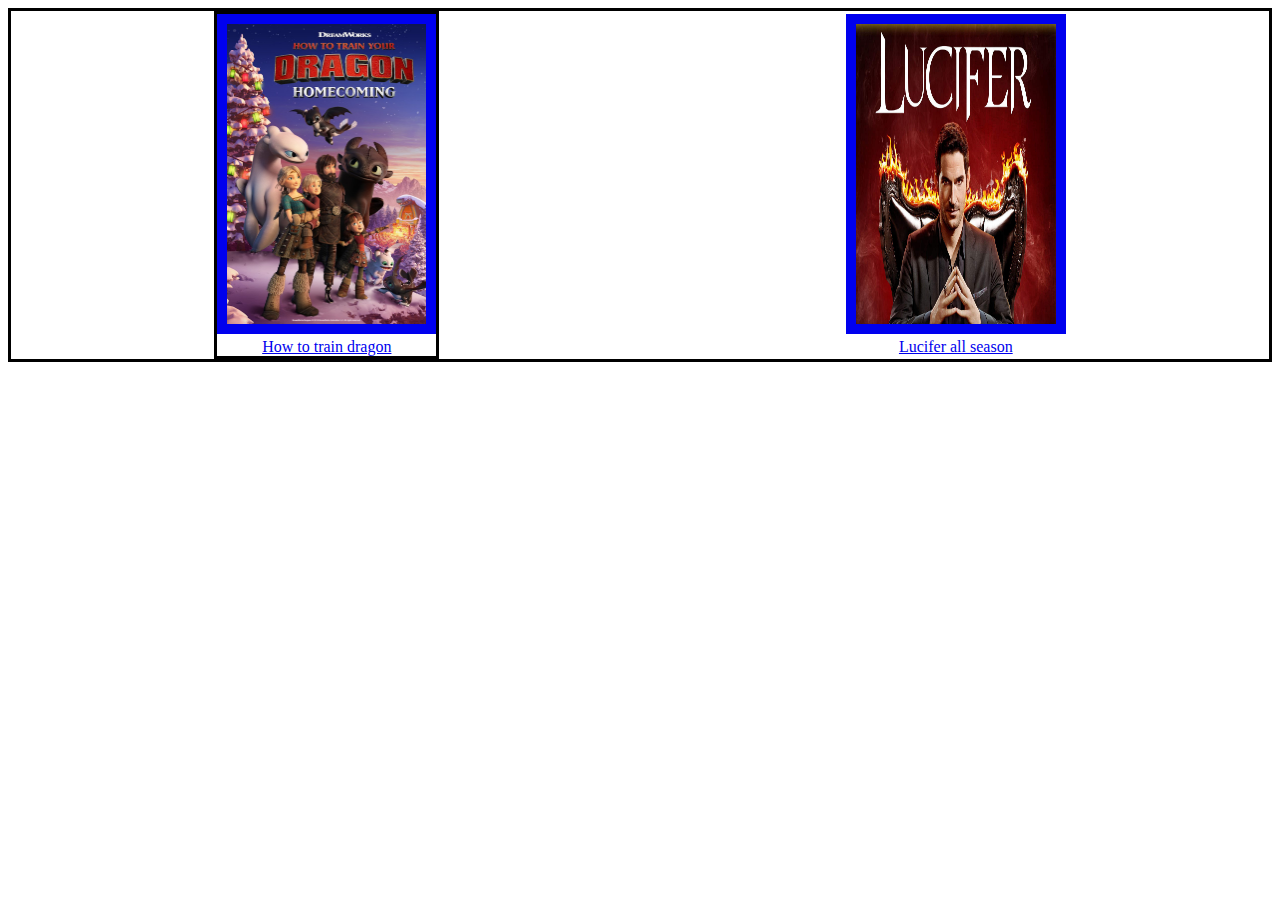
<file: index.html>
<!DOCTYPE html>

<html>
    <link rel="stylesheet" type="text/css" href="style.css"/>

       <head>
        <title>Movies By Om</title>

    </head>

    
</html>


<body>

    <div class="grid">
        <div class="dragon" >

            <a href="/dragon.html"><img src="images/dragon.jpg"  height="300">
            <br>How to train dragon</a>  
</div>


<div class="lucifer" >

    <a href="/lucifer.html"><img src="images/Lucifer.jpg"  height="300" width="200" > 
    <br>Lucifer all season</a>
</div>
</div>

</body>
</file>
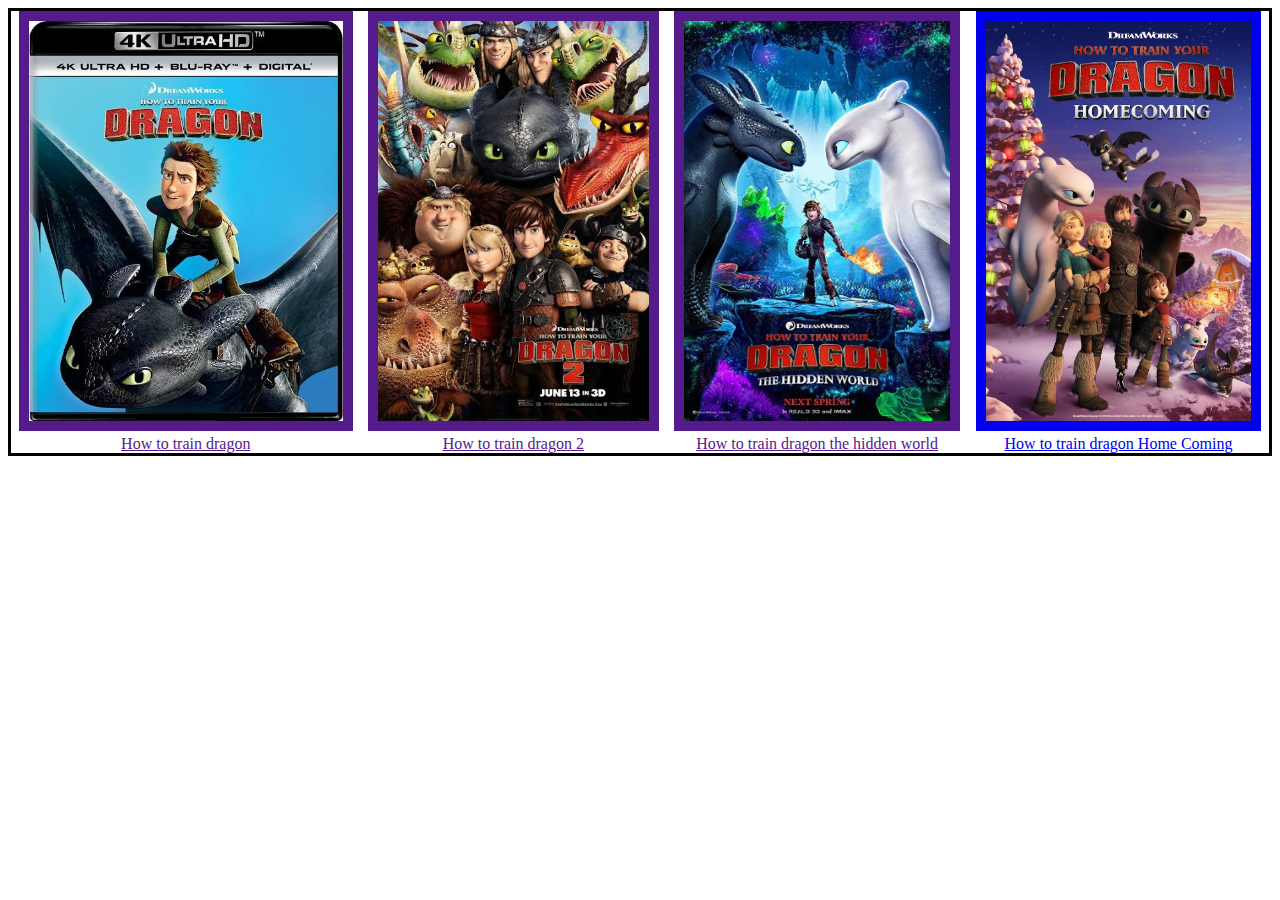
<file: dragon.html>
<!DOCTYPE html>
<html lang="en">
    
    <link rel="stylesheet" type="text/css" href="style.css"/>


<head>
    <meta charset="UTF-8">
    <meta http-equiv="X-UA-Compatible" content="IE=edge">
    <meta name="viewport" content="width=device-width, initial-scale=1.0">
    <title>Dragon</title>
</head>
<body>
    
    <div class="dragon" >

        <a href=""  ><img src="/images/dragon1.jpg" height="400"><br>How to train dragon</a>

        <a href=""  ><img src="/images/dragon2.jpg" height="400"><br>How to train dragon 2</a>

        <a href=""  ><img src="/images/dragon hidden world.jpg" height="400"><br>How to train dragon the hidden world</a>
        

        <a href="https://firebasestorage.googleapis.com/v0/b/movies-cfa76.appspot.com/o/How.To.Train.Your.Dragon.Homecoming.2019.1080p.WEBRip.x264.AAC5.1-%5BYTS.MX%5D.mp4?alt=media&token=01190e2f-1208-485c-8029-fe4799578e98" target="_blank"><img src="/images/dragon.jpg"  height=400"><br>How to train dragon Home Coming</a>
        

       
    
    
</div>


</body>
</html>
</file>
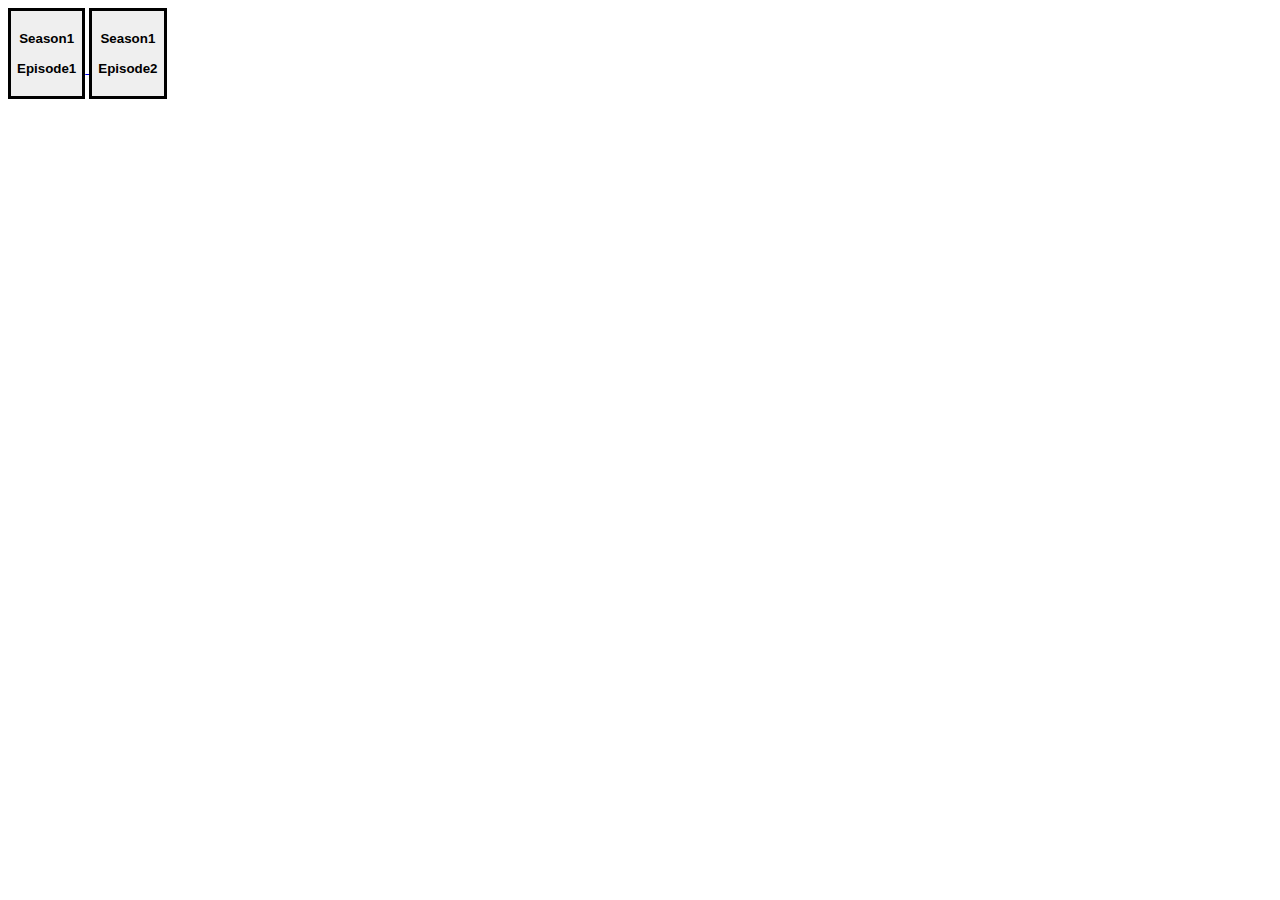
<file: lucifer.html>
<!DOCTYPE html>
<html lang="en">
<head>

    <link rel="stylesheet" type="text/css" href="style.css"/>

    <meta charset="UTF-8">
    <meta http-equiv="X-UA-Compatible" content="IE=edge">
    <meta name="viewport" content="width=device-width, initial-scale=1.0">
    <title>Lucifer</title>
</head>

<body>

    <div class="Lucifer" >

        <a href="https://firebasestorage.googleapis.com/v0/b/movies-cfa76.appspot.com/o/Lucifer%2FLucifer%20S01E01.mp4?alt=media&token=6f0f6afd-4d5c-419f-9778-42d127221425" target="_blank">
            <button class="button">
                Season1 <br><br> Episode1
            </button>
        </a>

        <a href="https://firebasestorage.googleapis.com/v0/b/movies-cfa76.appspot.com/o/Lucifer%2FLucifer%20S01E02.mp4?alt=media&token=de7f8c56-8b8c-40dd-8a1a-50cce3f16871" target="_blank">
            <button class="button">
                Season1 <br><br> Episode2
            </button>
        </a>

</div>        

    
</body>
</html>
</file>
<file: style.css>
.grid{
    border: solid;
    display: flex;
    flex-direction: row;
    flex-wrap: wrap;
    justify-content: space-around;
    text-align:center;
    align-items: center;
}

.grid img{
    border: 10px solid;
}

b{
    border:solid;
}

head{
    border: red solid;
}

.dragon{
    border: solid;
    display: flex;
    flex-direction: row;
    flex-wrap: wrap;
    justify-content: space-around;
    text-align:center;
    align-items: center;
}

.dragon img{
    border: 10px solid;
}

.lucifer img{
    border: 10px solid;
}


br{
    border:solid;
    padding-block: 10px;
    font-family: 'Franklin Gothic Medium', 'Arial Narrow', Arial, sans-serif;
}

button{
    border:solid;
    padding-block: 20px;
    font-weight:900;
}
</file>
